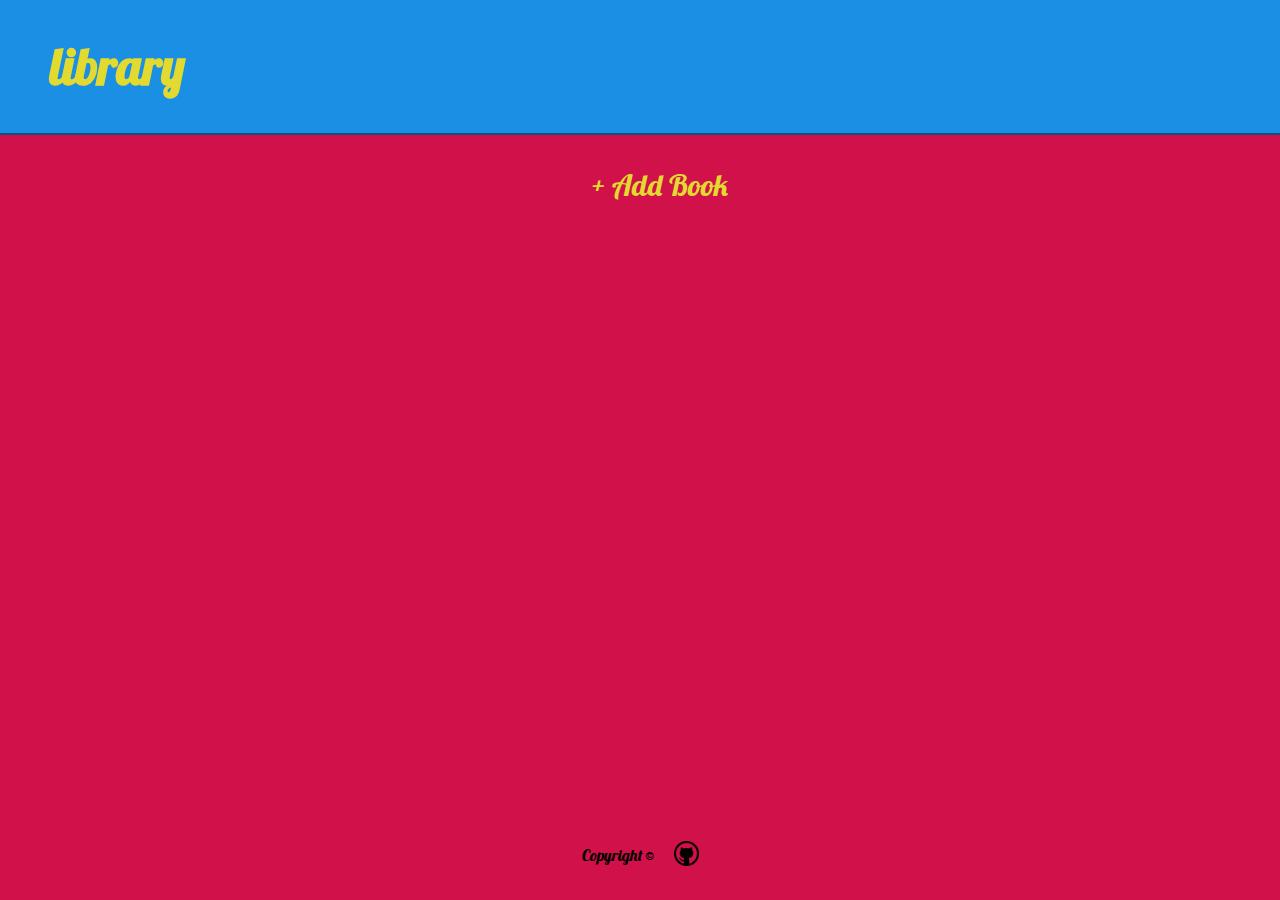
<file: library/index.html>
<!DOCTYPE html>
<html lang="en">
<head>
    <meta charset="UTF-8">
    <meta http-equiv="X-UA-Compatible" content="IE=edge">
    <meta name="viewport" content="width=device-width, initial-scale=1.0">
    <title>Library</title>
    <link rel="stylesheet" href="style.css">
    <link rel="shortcut icon" href="icon.png" />
</head>
<body class="initialized">
    <header class="header">
        <div class="header-container">
            <h1>library</h1>
        </div>
    </header>
    <main class="container">
        <p id="addBookBtn">+ Add Book</p>
        <div class="book-grid" id="booksGrid"></div>
        
    </main>
    <div class="form-container" >
        <form id="theForm" onsubmit="return false">
            <h4 style="color: black;">Add a new Book</h4>
            <input type="text" placeholder="Title" id="title" name="title" required>
            <input type="text" placeholder="Author" id="author" name="author" required>
            <input type="text" placeholder="Pages" id="pages" name="pages" required>
            <p for="read" style="width: 200px; background-color: none;">Have your read it?</p>
            <br>
            <input type="checkbox" id="read" value="read" name="read" style="width: 24px; height: 24px; border-radius: 10px; ">
            <button class="submit" style="background-color: #e01e37; color: black; border: 0;width: 124px; height: 24px;" >Submit</button>
        </form>
</div>
    <footer>Copyright &copy
        <a href="https://github.com/azadis2/web-dev/tree/main/library" target="_blank">
            <i class="fab fa-github"></i
        ><img class="git" src="github.png" alt="Github logo"></a>
    </footer>
    
</body>
<script src="script.js"></script>
</html>
</file>
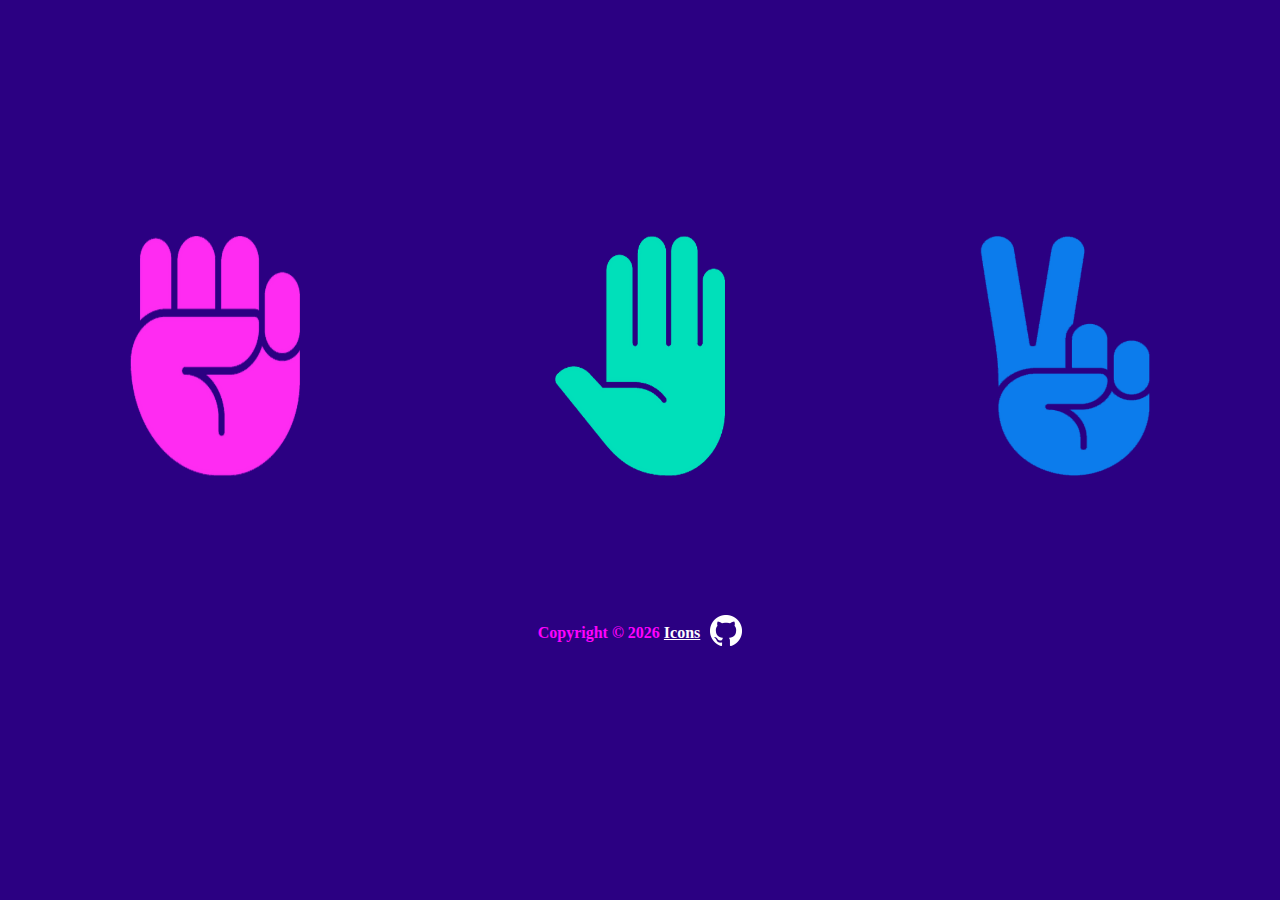
<file: rock-paper-scissors/index.html>
<!DOCTYPE html>
<html lang="en">
<head>
    <meta charset="UTF-8">
    <meta http-equiv="X-UA-Compatible" content="IE=edge">
    <meta name="viewport" content="width=device-width, initial-scale=1.0">
    <title>Rock, Paper Scissors game!</title>
    <link rel="stylesheet" href="style.css">

</head>
<body>
    <div class="big-container">
        <div class="container">
            <div class="rock" id="rps" value="rock" onclick="playRound('rock')"><img src="images/rock.png" alt="rock" style="display:inline;"></div>
            <div class="paper" id="rps" value="paper" onclick="playRound('paper')"><img src="images/paper.png" alt="Paper" style="display: inline;"></div>
            <div class="scissors" id="rps" value="scissors" onclick="playRound('scissors')"><img src="images/scissors.png" alt="Scissors" style="display: inline;"></div>
        </div>
        <div id="result"></div>
    </div>
    <footer class="footer">
        <p>
          Copyright ©
          <script>
            document.write(new Date().getFullYear())
          </script>
          <a href="https://www.vecteezy.com/vector-art/690792-rock-paper-scissors-hand-icons" style="color: white;">Icons</a>
        </p>
        <a href="https://github.com/azadis2" target="_blank">
          <i class="fab fa-github"></i
        ><img class="git" src="images/github-2.png" alt="Github logo"></a>
      </footer>
    <script src="script.js"></script> 
    
</body>
</html>
</file>
<file: library/style.css>
@import url('https://fonts.googleapis.com/css2?family=Lobster&display=swap');
* {
    font-family: 'Lobster', cursive;
    margin: 0;
    padding: 0;
    box-sizing: border-box;

}
html {
    position: relative;
    min-height: 100%;
}
body {
    display: flex;
    flex-direction: column;
    background-color: #D11149;
    font-family: 'Lobster', cursive;
    align-items: center;
    height: 100%;
    width: 100%;
    word-wrap: break-word;
    margin-bottom: 100px;
}

header {
    display: flex;
    height: 15vh;
    width:100%;
    align-items: center;
    justify-content: space-between;
    background-color: #1A8FE3;
    border-bottom: 2px solid #0d5183;
    position:sticky;
}
h1 {
    margin-left: 50px;
    font-size: 50px;
    color: #e3da2f;
}
p {
    text-align: center;
    justify-content: center;
    align-items: center;
    display: flex;

}

#addBookBtn {
    font-size: 30px;
    color: #e3da2f;
    height: 60px;
    width: 200px;
    margin-left: 43.75%;
    font-weight: 500;
    margin-top: 20px;
}
#addBookBtn:hover {
    filter: brightness(90%);
    background-color: #bc1141;
    border-radius: 10px;

}
.book-card {
    background-color: #1A8FE3;
    color: #e3da2f;
    width: max-content;
    padding: 25px;
    border-radius: 15px;
    width: 100%;
    height: 100%;
    box-shadow: 0px 0px 20px 5px #8888;
    display: flex;
    flex-direction: column;
    align-items: center;
    justify-content: space-around;
    gap: 10px;
}
.button-group {
    display: flex;
    flex-direction: column;
    gap: 10px;


}
.readbtn {
    background-color: #f86624;
    border: 2px solid #f86624;

}
.readbtn:hover {
    filter: brightness(90%);
}
.removebtn:hover {
    filter: brightness(90%);
}
h4 {
    margin: 0px 0px 5px 0px;
}
.container {
    width: 100%;
    text-align: center;
    align-items: center;
}

#booksGrid {
    display: grid;
    grid-template-columns: repeat(auto-fill, minmax(400px, 1fr));
    align-items: center;
    justify-content: center;
    grid-auto-flow: row dense;
    gap: 40px;
    margin: 30px;
}
button {
    background-color: #dbd5b5;
    border-radius: 10px;
    border: 1px solid #dbd5b5;
    width: 100px;
}
label {
    width: 20px;
    height: 30px;
    background-color: white;
}
footer{
    width: 100%;
    padding: 0 0 0 0;
    bottom: 0;
    left: 0;
    height: 10vh;
    display: flex;
    justify-content: center;
    position: absolute;
    gap: 20px;
    align-items: center;
    font-weight: lighter;
}
.git{
    height: 25px;
    width: 25px;
}

#theForm {
    display: flex;
    flex-direction: column;
    width: 300px;
    height: 250px;
    background-color: #0caf84;
    padding: 0;
    gap: 10px;

    align-items: center;
    justify-content: center;
    border-radius: 15px;
}

input {
    width: 200px;
    height: 20px;
    padding: 5px;
    border: 1px solid #fffcbc;
    border: 0;
    border-radius: 15px;
    background-color: white;
}
</file>
<file: rock-paper-scissors/style.css>
body {
    background-color: #2b0082;
    overflow: hidden;
}
.big-container {
    display: flex;
    flex-direction: column-reverse;
    justify-content: center;
    align-items: center;
}
.container {
    display: flex;
    justify-content: space-around;
    align-items: center;
    gap: 10px;
    height: 500px;
    width: 100%;
    overflow: hidden;
}


#result {
    color: #E0E722;
    text-shadow: 2px 2px 2px rgb(130, 118, 241);
    font-family: Arial, Helvetica, sans-serif;
    height:100px;
    margin: 0;
    align-items: center;
}
img {
    width: 170px;
    height: 240px;
}
footer {
    color:#FF00FF;
    font-weight: bold;
    display: flex;
    align-items: center;
    gap: 10px;
    justify-content: center;
    margin-top: 0;

}
.git{
    height: 32px;
    width: 32px;
}
</file>
